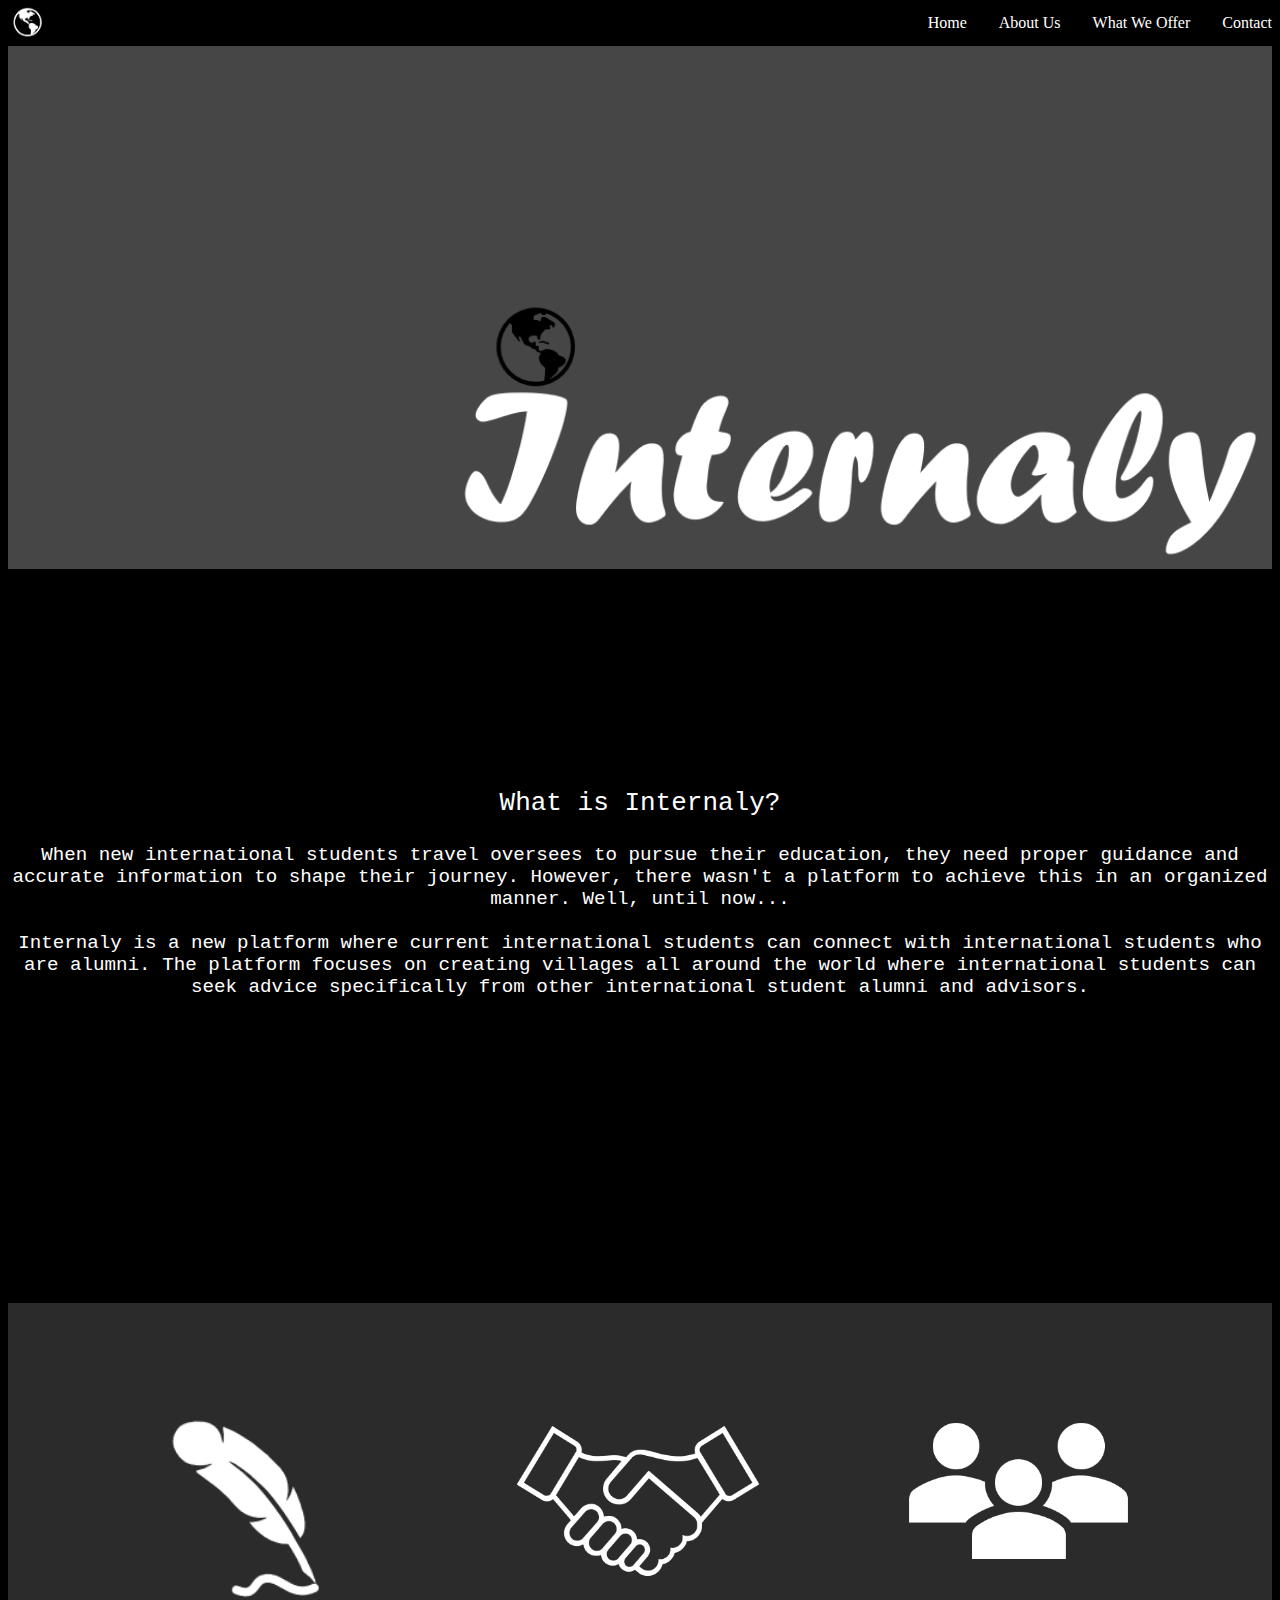
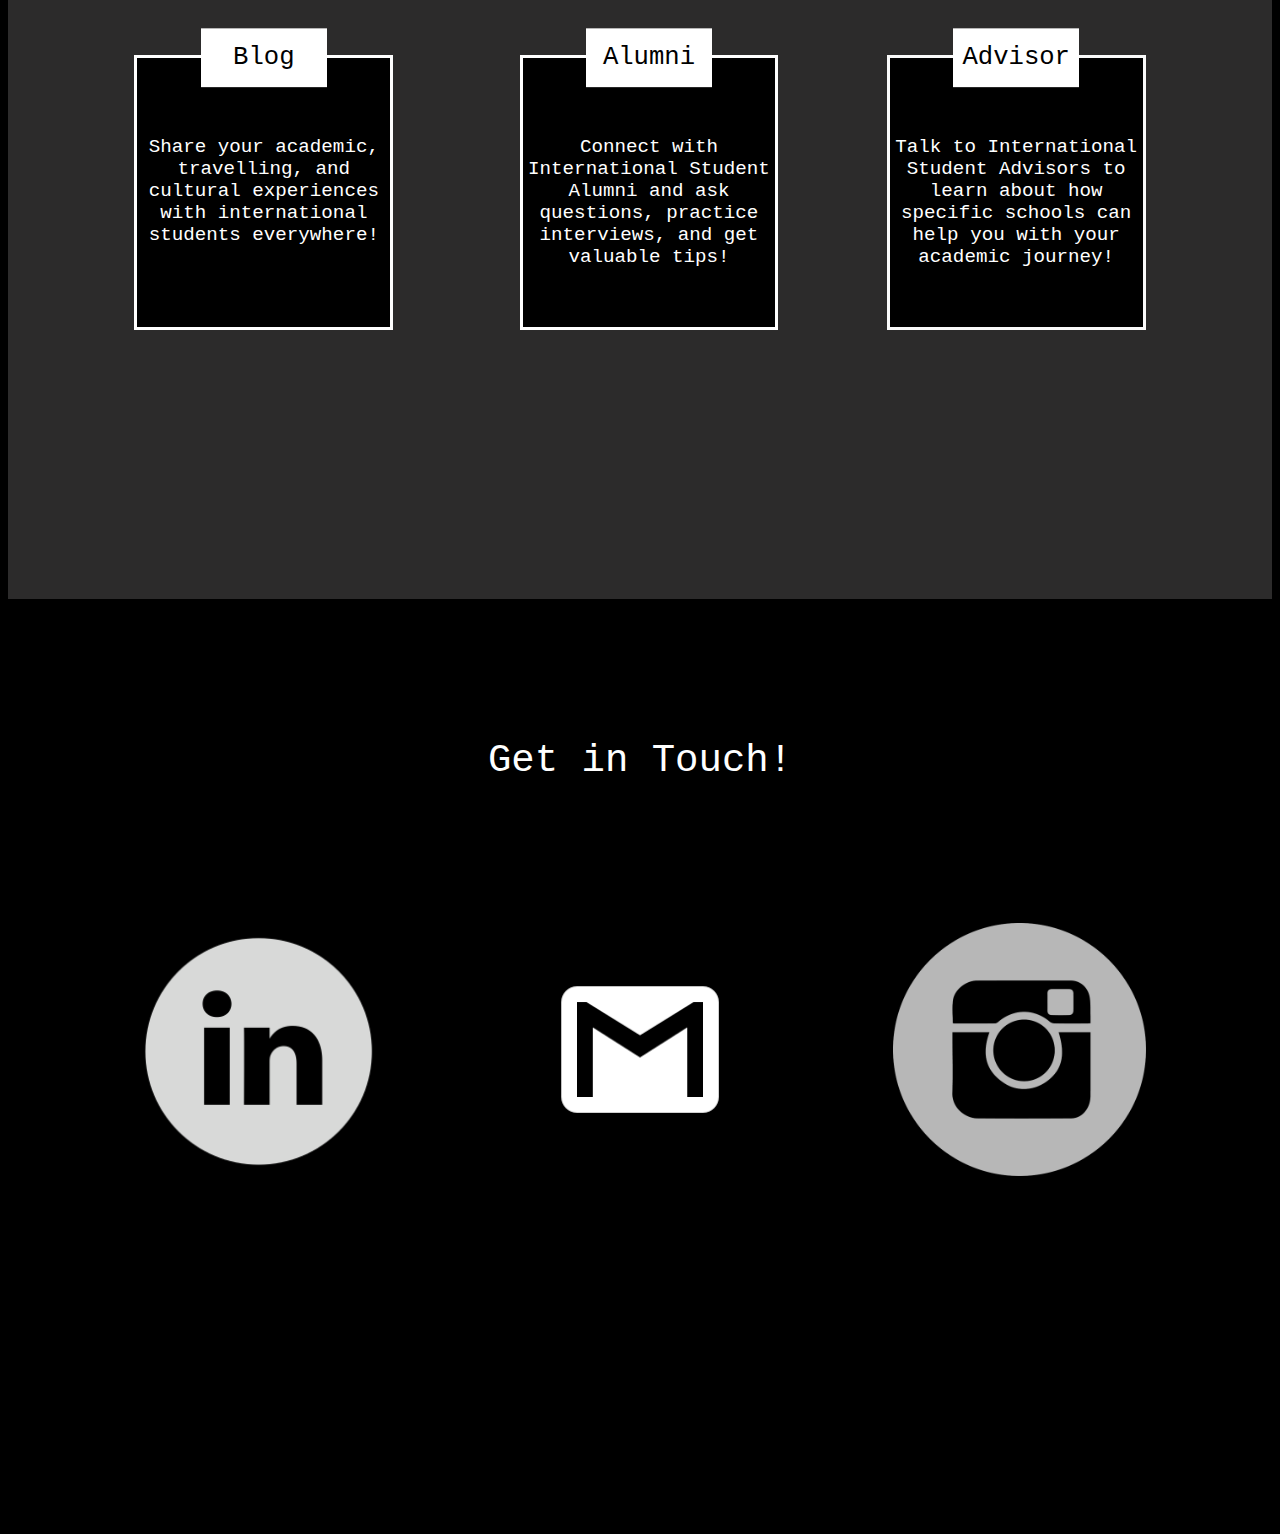
<file: index.html>
<!DOCTYPE html>
<html>
<head>
    <meta name="viewport" content="width=device-width, initial-scale=1.0">
    <meta charset="utf-8">
    <title>internaly.</title>
    <link href="assets/my-style/style.css" rel="stylesheet" type="text/css">
    
</head>


<body>
    
    <center>

        <div class="topnavbar">

            <img src="logo.PNG" style="width: 3%; margin-top: 0.5%; float: left;" >
            
            <a href="#Contact">Contact</a>
            
            <a href="#blogpic">What We Offer</a>

            <a href="#About">About Us</a>

            <a href="#Home">Home</a>

                   
                
            
        </div>




        <div class="container1">
            
            <div id="Home">
                <img src="i3.PNG" style="width: 100%">
            </div>

                    <!--<img src="internalyhomeimage.PNG" alt="internalyhomeimage">-->
            
        </div>

        <div class="containerAboutUs">
            
            <div>
                <p id="About" style="color: white; text-align: center; font-family: monospace; padding-top: 15%; font-size:xx-large">
                    What is Internaly?
                </p>
                <p style="color: white; font-family: monospace; padding-bottom: 20%; font-size: 1.5vw;">
                    When new international students travel oversees to pursue their education, they need proper guidance and accurate information to  shape their journey. However, there wasn't a platform to achieve this in an organized manner. Well, until now...<br><br>
                    Internaly is a new platform where current international students can connect with international students who are alumni. The platform focuses on creating villages all around the world where international students can seek advice specifically from other international student alumni and advisors.
                </p>
                

            </div>


        </div>
        

        <div class="container2">
            <div class="containerpic">
                <div id="blogpic">
                    <img src ="blog2.PNG" style="width: 100%;">

                </div>
                <div id="alumnipic">
                    <img src ="alum.PNG" style="width: 100%;">
                </div>
                <div id="advisorpic">
                    <img src ="advisor.PNG" style="width: 100%;">
                </div>
            </div>
            
            <div id="blog">
                
                <a href="blog.html">
                <button class="button1" type="button" style="font-size: 2vw;">
                    Blog
                </button>
                </a>
                <p style="font-family: monospace; font-size: 1.5vw;">
                    Share your academic, travelling, and cultural experiences with international students everywhere!
                </p>


            </div>

            <div id="Alumn">
                <a href="alumni.html">
                <button class="button2" type="button" style="font-size: 2vw;" >
                    
                    Alumni
                </button>
                </a>
                <p style="font-family: monospace; font-size: 1.5vw;">
                    Connect with International Student Alumni and ask questions, practice interviews, and get valuable tips!
                </p>

            </div>

            <div id="Advisors">
                <a href="advisor.html">
                <button class="button3" type="button" style="font-size: 2vw;" >
                    Advisor
                </button>
                </a>

                <p style="font-family: monospace; font-size: 1.5vw;">
                    Talk to International Student Advisors to learn about how specific schools can help you with your academic journey!
                </p>


            </div>  
             

    </center>

    <div class="containerLast">
        <div class="container4">
            <p id="Contact" style="color: white; text-align: center; font-family: monospace; padding-top: 8%; font-size:xxx-large">Get in Touch!</p>
             <a href="https://www.linkedin.com/in/ananyakadir" target="_blank"> <!--opens link in another tab-->   
                <div id="link">
                    <img src ="link.png" style="width: 100%;">
                </div>
            </a>   
            
            <a href="https://www.gmail.com" target="_blank">
                <div id="gmail">
                    <img src ="gmail.png" style="width: 100%;">

                </div>
            </a>    
            <a href="https://www.instagram.com" target="_blank">
                <div id="insta">
                    <img src ="ins.png" style="width: 100%;">
                </div>
            </a>    
        </div>    
            
            
    </div>

    


</body>
</html>
</file>
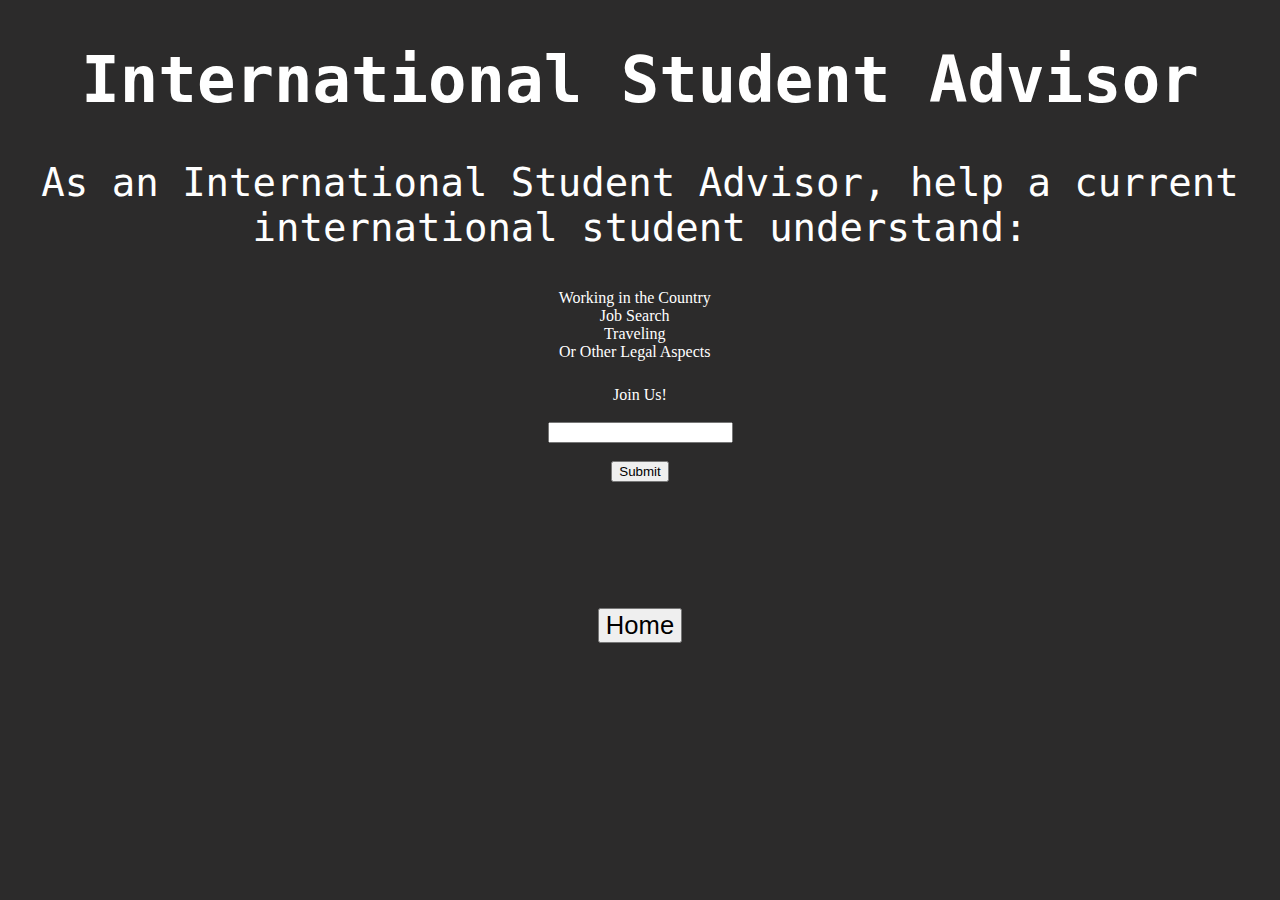
<file: advisor.html>
<!DOCTYPE html>
<html>
<head>
    <meta charset="utf-8">
    <title>Alumni</title>
    <style>
        body{
            background-color: rgb(44, 43, 43);
        }

        
        div#form{
            
            width: 50%;
            height: 30%;
            margin-top: 2%;
            margin-left: 25%;
            
            background-color: rgb(44, 43, 43);
            /*border: solid rgb(255, 255, 255);*/
        }

        div#list{
            
            width: 50%;
            height: 30%;
            margin-left: 23%;                     
            
            background-color: rgb(44, 43, 43);
            /*border: solid rgb(255, 255, 255);*/
        }

    </style>
    <h1 style="color: rgb(255, 255, 255); text-align: center; font-size: 5vw; font-family: monospace;">International Student Advisor</h1>
    
    
</head>


<body>

    <div class="container4">
        <p style="color: white; text-align: center; font-family: monospace;  font-size:xxx-large">As an International Student Advisor, help a current international student understand:</p>
        
                             
    </div>

    <div class="containerLast">
        <div class="container4">
            <div id="list" style="text-align: center;" >
                <ul style="color: white; list-style-type: none; ">
                    <li>Working in the Country</li>
                    <li>Job Search</li>
                    <li>Traveling</li>
                    <li>Or Other Legal Aspects</li>
                </ul>
            </div>

        </div>
    </div>

    <div id="form">
        <form style="text-align: center;">
            <label for="email" style="color:white;">Join Us!</label><br><br>
            <input type="email" id="email" name="email"><br><br>
            <input type="submit" value="Submit">

        </form>
    </div>

    <div class="containerLast">
        <div class="container4" style="text-align: center;">
            <a href="index.html" >
                <button class="buttonBack" type="button" style="font-size: 2vw; margin-top: 10%;">
                    Home
                </button>
                </a>
            
                                 
        </div> 

</body>



</html>
</file>
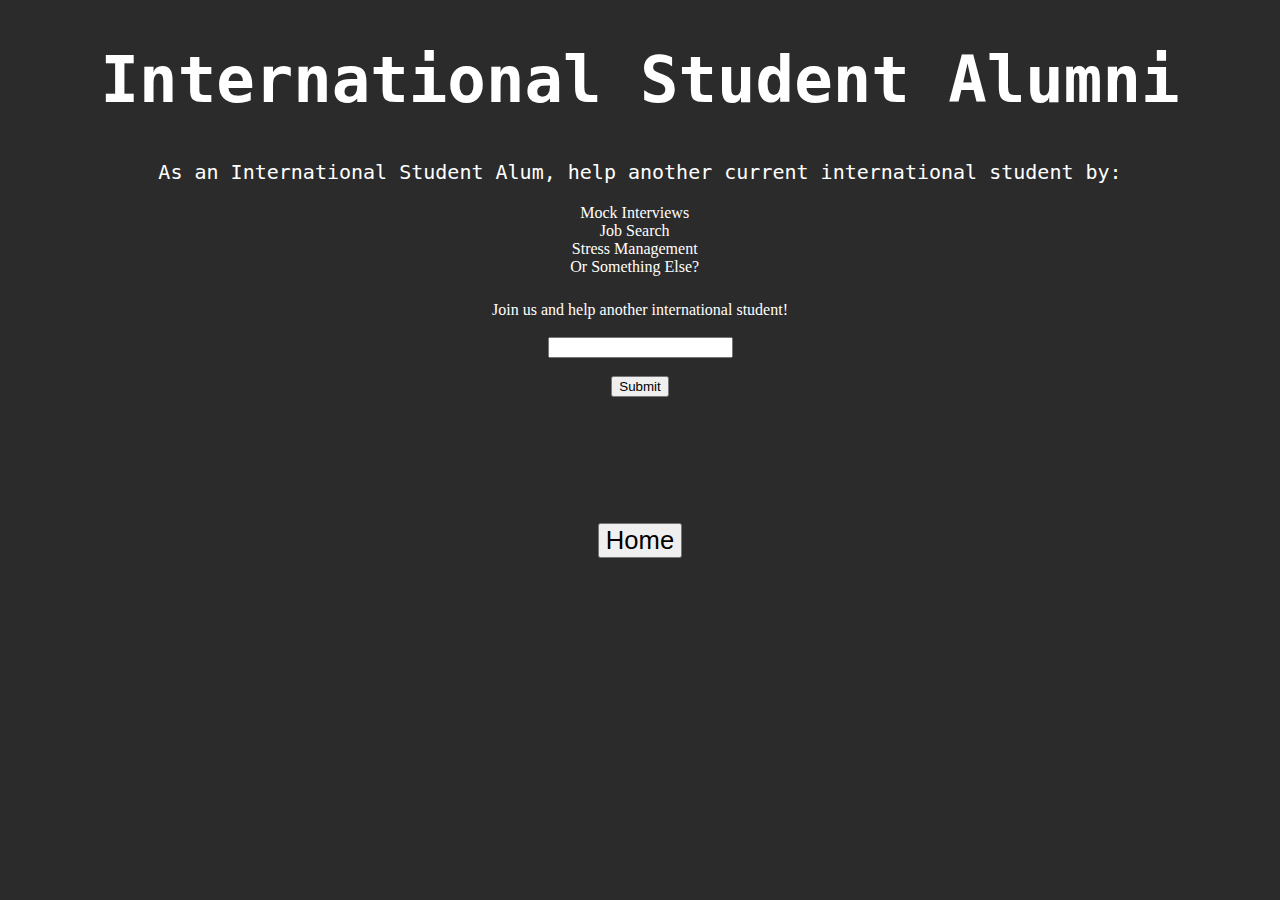
<file: alumni.html>
<!DOCTYPE html>
<html>
<head>
    <meta charset="utf-8">
    <title>Alumni</title>
    <style>
        body{
            background-color: rgb(44, 43, 43);
        }

        
        div#form{
            
            width: 50%;
            height: 30%;
            margin-top: 2%;
            margin-left: 25%;
            
            background-color: rgb(44, 43, 43);
            /*border: solid rgb(255, 255, 255);*/
        }

        div#list{
            
            width: 50%;
            height: 30%;
            margin-left: 23%;                     
            
            background-color: rgb(44, 43, 43);
            /*border: solid rgb(255, 255, 255);*/
        }

    </style>
    <h1 style="color: rgb(255, 255, 255); text-align: center; font-size: 5vw; font-family: monospace;">International Student Alumni</h1>
    

    <body>

        <div class="containerLast">
            <div class="container4">
                <p style="color: white; text-align: center; font-family: monospace;  font-size:x-large">As an International Student Alum, help another current international student by:</p>
                
                                     
            </div>    
                        
                
        </div> 
        
        <div class="containerLast">
            <div class="container4">
                <div id="list" style="text-align: center;" >
                    <ul style="color: white; list-style-type: none; ">
                        <li>Mock Interviews</li>
                        <li>Job Search</li>
                        <li>Stress Management</li>
                        <li>Or Something Else?</li>
                    </ul>
                </div>

            </div>
        </div>        
         
                    
        <div id="form">
                    <form style="text-align: center;">
                        <label for="email" style="color:white;">Join us and help another international student!</label><br><br>
                        <input type="email" id="email" name="email"><br><br>
                        <input type="submit" value="Submit">
    
                    </form>
        </div>
            
        <div class="containerLast">
            <div class="container4" style="text-align: center;">
                <a href="index.html" >
                    <button class="buttonBack" type="button" style="font-size: 2vw; margin-top: 10%;">
                        Home
                    </button>
                    </a>
                
                                     
            </div> 







    </body>
    
    
    
    </html>
    
    </html>
</file>
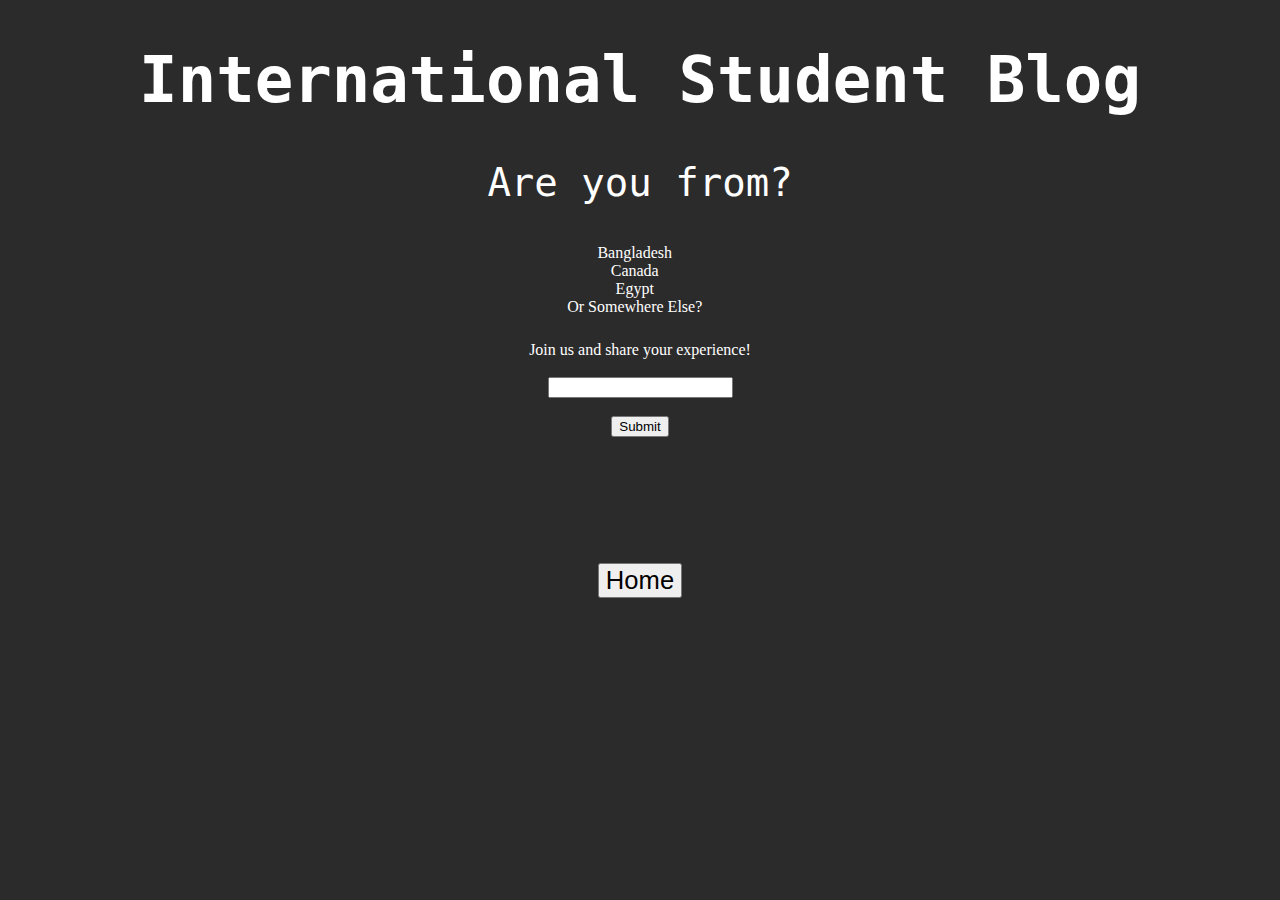
<file: blog.html>
<!DOCTYPE html>
<html>
<head>
    <style>
        body{
            background-color: rgb(44, 43, 43);
        }

        
        div#form{
            
            width: 50%;
            height: 30%;
            margin-top: 2%;
            margin-left: 25%;
            
            background-color: rgb(44, 43, 43);
            /*border: solid rgb(255, 255, 255);*/
        }

        div#list{
            
            width: 50%;
            height: 30%;
            margin-left: 23%;                     
            
            background-color: rgb(44, 43, 43);
            /*border: solid rgb(255, 255, 255);*/
        }

     

    </style>
    <meta charset="utf-8">
    <title>Blog</title>
    <h1 style="color: rgb(255, 255, 255); text-align: center; font-family: monospace; font-size: 5vw;">International Student Blog</h1>
    

    <body>

         

        <div class="containerLast">
            <div class="container4">
                <p style="color: white; text-align: center; font-family: monospace;  font-size:xxx-large">Are you from?</p>
                
                                     
            </div>    
                        
                
        </div> 
        
        <div class="containerLast">
            <div class="container4">
                <div id="list" style="text-align: center;" >
                    <ul style="color: white; list-style-type: none; ">
                        <li>Bangladesh</li>
                        <li>Canada</li>
                        <li>Egypt</li>
                        <li>Or Somewhere Else?</li>
                    </ul>
                </div>

            </div>
        </div>        
         
         <!--W3 Form - Link in readme for reference -->           
        <div id="form">
                    <form style="text-align: center;">
                        <label for="email" style="color:white;">Join us and share your experience!</label><br><br>
                        <input type="email" id="email" name="email"><br><br>
                        <input type="submit" value="Submit">
    
                    </form>
        </div>
            
        <div class="containerLast">
            <div class="container4" style="text-align: center;">
                <a href="index.html" >
                    <button class="buttonBack" type="button" style="font-size: 2vw; margin-top: 10%;">
                        Home
                    </button>
                    </a>
                
                                     
            </div> 
                 
         
        
        
        

    </body>
    
    
    
    </html>
</file>
<file: assets/my-style/style.css>
body {
    background-color: rgb(0, 0, 0);
}

/*W3 on fixed top navbar*/
.topnavbar{
    overflow: hidden;
    position: fixed;
    top: 0%;
    width: 100%;
    background-color: black;

}

.topnavbar a {
    float: right;
    display: block;
    color: #ffffff;
    text-align: center;
    padding: 14px 16px;
    text-decoration: none; /*gets rid of underlines*/
  }
  
 
  .topnavbar a:hover {
    background: rgb(255, 255, 255);
    color: black;
  }


  /*Could also do fixed bottom*/
.fixedBottom{
    overflow: hidden;
    position: fixed;
    bottom: 0%;
    width: 100%;
    background-color: black;
}

.fixedBottom a{
    float: right;
    display: block;
    color: #ffffff;
    text-align: center;
    padding: 14px 16px;
    text-decoration: none;
}




.container1{
       
       width: 100%;
                                
       background-size: cover;
       background-repeat: no-repeat;

}

/*div#bg {
    
       width: 100%;
       height: 600px;
       margin: auto;
       
       background-image: 
           url("internalyhomeimage.png");
       
       background-position: center;
       background-repeat: no-repeat;
    }*/
   


.containerAboutUs{
        width: 100%;
        height: 55vw;
        background-color:rgb(0, 0, 0);
        
        
}

.containerpic{
    width: 100%;
    height: 20%;
    background-color:rgb(44, 43, 43);
    
}

div#blogpic{
    float:left;
    width: 20%;
    height: 150px;
    margin-top: 8%;
    margin-left: 10%;
    
    
}

div#alumnipic{
    float:left;
    width: 20%;
    height: 150px;
    margin-top: 8%;
    margin-left: 10%;
    
    
}

div#advisorpic{
    float:left;
    width: 20%;
    height: 150px;
    margin-top: 8%;
    margin-left: 10%;
    
    
}


.container2{
        width: 100%;
        height: 70vw;
        background-color:rgb(44, 43, 43);
        
}



/*Blog Container*/


div#blog{
    float:left;
    width: 20%;
    height: 30%;
    margin-top: 8%;
    margin-left: 10%;
    color: white;
    background-color: rgb(0, 0, 0);
    border: solid rgb(255, 255, 255);
    transition-duration: 0.5s;
    cursor: pointer;
}

#blog:hover {
    background-color: white;
    color: black;
}


/*Hover Effct from w3*/
.button1 {
    background-color: rgb(255, 255, 255);
    width: 50%;
    padding: 6% 3%;
    text-align: center;
    border: none;
    color: black;
    
    font-size: 40%;
    font-family:monospace;
    -ms-transform: translateY(-50%);
    transform: translateY(-50%);
    transition-duration: 0.5s;
    cursor: pointer;
}

.button1:hover{
    background-color: rgb(0, 0, 0);
    color: white;
    
}


/*Alumni Container*/
div#Alumn{
    float:left;
    width: 20%;
    height: 30%;
    margin-top: 8%;
    margin-left: 10%;    
    background-color: rgb(0, 0, 0);
    border: solid rgb(255, 255, 255);
    transition-duration: 0.5s;
    cursor: pointer;
    color: white;

}

#Alumn:hover {
    background-color: white;
    color: black;
}

.button2 {
    background-color: rgb(255, 255, 255); 
    width: 50%;
    padding: 6% 3%;
    text-align: center;
    border: none;
    color: black;
    font-size: 20%;
    font-family: monospace;
    
    -ms-transform: translateY(-50%);
    transform: translateY(-50%);
    transition-duration: 0.5s;
    cursor: pointer;

}

.button2:hover{
    background-color: rgb(0, 0, 0);
    color: white;
}

/*Advisor Container*/

div#Advisors{
    float: right;
    width: 20%;
    height: 30%;
    margin-top: 8%;
    margin-right: 10%;
    background-color: rgb(0, 0, 0);
    border: solid rgb(250, 250, 250);
    transition-duration: 0.5s;
    cursor: pointer;
    color: white;

}

#Advisors:hover {
    background-color: white;
    color: black;
}

.button3 {
    background-color: rgb(255, 255, 255); 
    width: 50%;
    padding: 6% 3%;
    text-align: center;
    border: none;
    color: black;
    
    
    font-family: monospace;
    -ms-transform: translateY(-50%);
    transform: translateY(-50%);
    transition-duration: 0.5s;
    cursor: pointer;
}
.button3:hover{
    background-color: rgb(0, 0, 0);
    color: white;
}




.containerLast{
    width: 100%;
    height: 55vw;
    background-color: rgb(0, 0, 0);
}
.container4{
    width: 100%;
    height: 70vw;
    background-color:rgb(0, 0, 0);
    margin-top: 2%;
    
}

div#gmail{
    float:left;
    width: 20%;
    height: 150px;
    margin-top: 8%;
    margin-left: 10%;
    
    
}

div#link{
    float:left;
    width: 20%;
    height: 150px;
    margin-top: 8%;
    margin-left: 10%;
    
    
}

div#insta{
    float:left;
    width: 20%;
    height: 150px;
    margin-top: 8%;
    margin-left: 10%;
    
    
}

.buttonBack {
    background-color: rgb(255, 255, 255);
    width: 50%;
    padding: 6% 3%;
    text-align: center;
    border: none;
    
    font-size: 40%;
    font-family:monospace;
    
    transition-duration: 0.5s;
    cursor: pointer;
}
/*
.buttonBack:hover{
    background-color: rgb(0, 0, 0);
    
}*/
</file>
